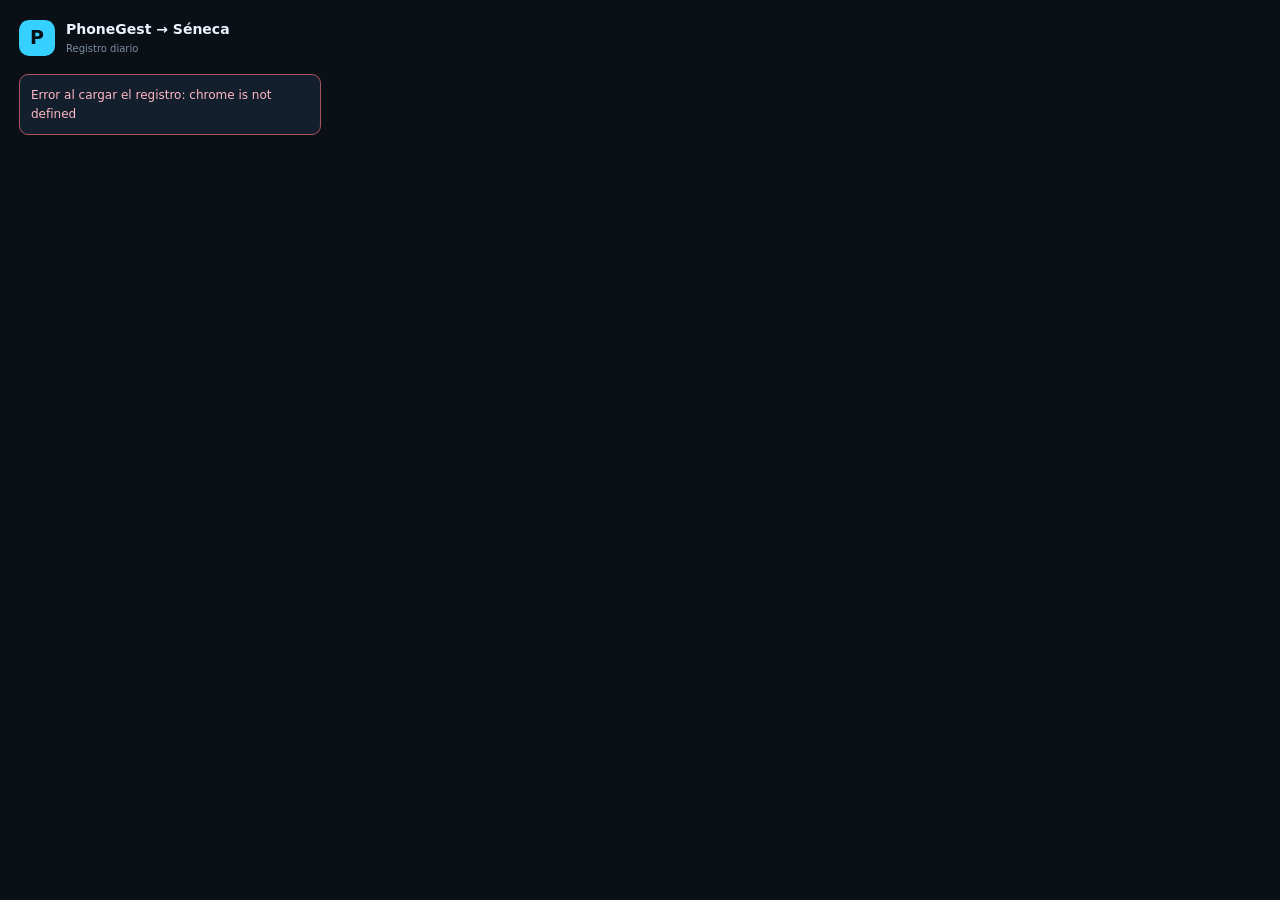
<file: extension/popup.html>
<!doctype html>
<html lang="es">
<head>
  <meta charset="utf-8">
  <meta name="viewport" content="width=device-width,initial-scale=1">
  <title>PhoneGest → Séneca</title>
  <link rel="stylesheet" href="popup.css">
</head>
<body>
  <main>
    <div class="heading"><span class="logo">P</span><div><strong>PhoneGest → Séneca</strong><small>Registro diario</small></div></div>
    <div id="empty" class="empty" hidden>
      <h2>Sin registro pendiente</h2>
      <p>Abre tu portal de prácticas, entra en un día y pulsa <b>Enviar a Séneca</b>.</p>
      <button id="openPortal" class="secondary">Abrir portal</button>
    </div>
    <section id="pending" hidden>
      <div class="meta"><span>REGISTRO PENDIENTE</span><b id="date">—</b></div>
      <div class="summary"><div><small>Asistencia</small><strong id="hours">Presencial · 09:00–16:00</strong></div><div><small>Actividades formativas</small><strong id="af">—</strong></div></div>
      <p id="notes" class="notes"></p>
      <button class="primary" id="fill">Rellenar formulario abierto</button>
      <button class="secondary" id="openSeneca">Abrir Séneca</button>
      <p class="hint">Primero inicia sesión y abre el detalle de la jornada que corresponda en Séneca. No se realiza el guardado automático.</p>
    </section>
    <div id="result" role="status" aria-live="polite"></div>
  </main>
  <script src="fill-form.js"></script>
  <script src="popup.js"></script>
</body>
</html>
</file>
<file: extension/popup.css>
:root{color-scheme:dark}
*{box-sizing:border-box}
body{margin:0;width:340px;background:#0b1017;color:#edf4ff;font:12px/1.55 Inter,system-ui,sans-serif}
main{padding:19px}
.heading{display:flex;align-items:center;gap:11px;margin-bottom:18px}
.logo{width:36px;height:36px;display:grid;place-items:center;border-radius:10px;background:#35d0ff;color:#061116;font-weight:900;font-size:19px}
.heading strong{display:block;font-size:14px}
.heading small{display:block;color:#7e8ea4;font-size:10px}
h2{font-size:15px;margin:0 0 8px}
.empty p,.hint{color:#8d9bb0}
.meta{display:flex;justify-content:space-between;align-items:center;margin-bottom:12px}
.meta span{font-size:9px;font-weight:800;letter-spacing:.08em;color:#7e8ea4}
.meta b{color:#35d0ff}
.summary{padding:13px;border:1px solid #243044;border-radius:12px;background:#111925;display:grid;gap:11px}
.summary small{display:block;font-size:10px;color:#8090a7}
.summary strong{display:block;margin-top:2px;font-size:12px}
.notes{max-height:83px;overflow:auto;color:#97a9bd;white-space:pre-wrap;word-break:break-word}
button{width:100%;min-height:39px;margin-top:8px;border-radius:9px;border:1px solid #2a394f;cursor:pointer;font-weight:800}
button.primary{color:#071019;background:#35d0ff;border-color:#35d0ff}
button.secondary{color:#c8d3e2;background:#131d2a}
button:disabled{opacity:.5;cursor:wait}
.hint{font-size:10px;margin:11px 0 0}
#result{white-space:pre-wrap;word-break:break-word}
#result:not(:empty){padding:11px;margin-top:13px;border:1px solid #32435a;border-radius:9px;background:#131f2c;color:#c9d7e8}
#result.error{border-color:#a95363;color:#ffb9c4}
#result.ok{border-color:#2d7058;color:#a4f2ca}
</file>
